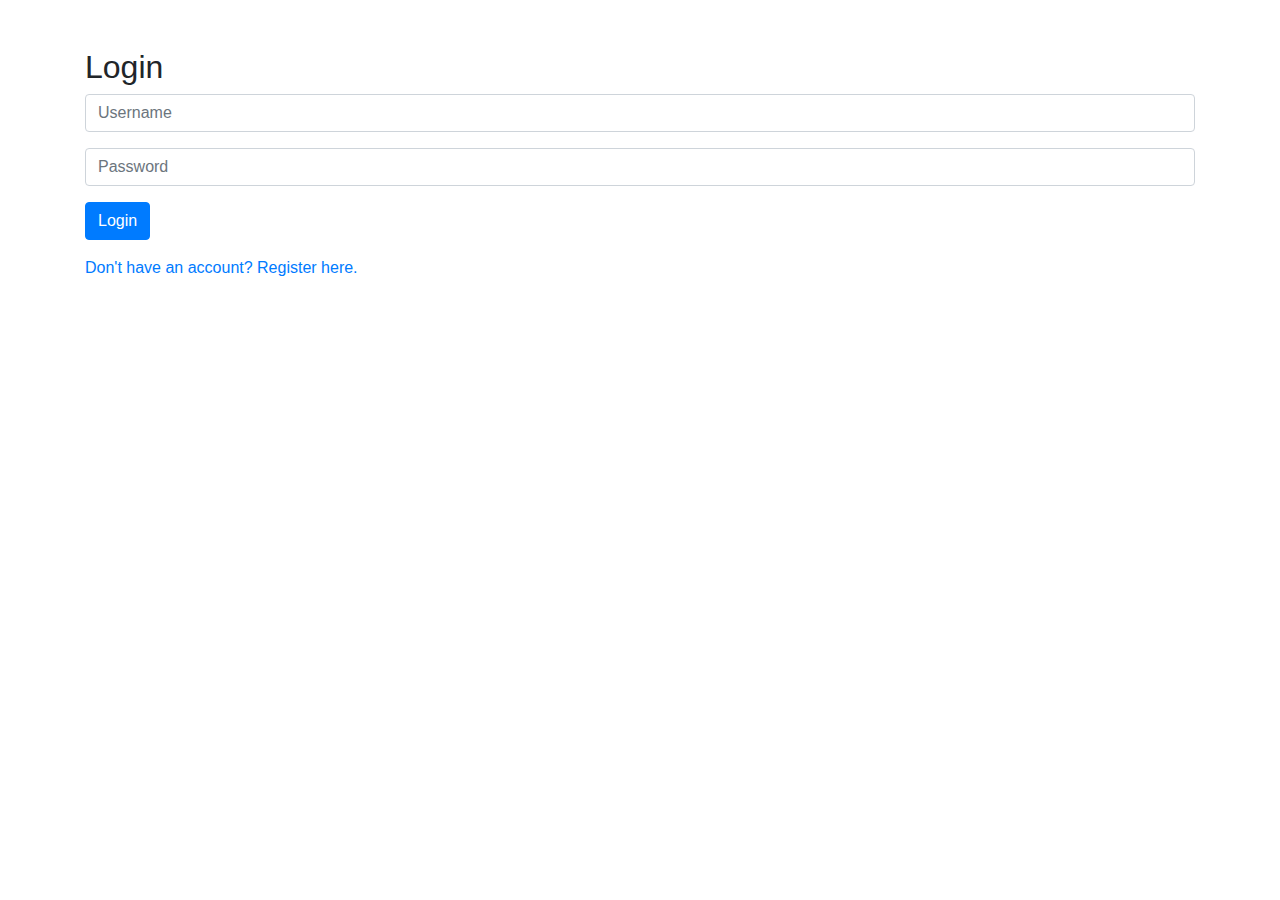
<file: TODO/templates/login.html>
<!DOCTYPE html>
<html lang="en">
<head>
    <meta charset="UTF-8">
    <meta name="viewport" content="width=device-width, initial-scale=1.0">
    <title>Login</title>
    <link rel="stylesheet" href="https://stackpath.bootstrapcdn.com/bootstrap/4.5.2/css/bootstrap.min.css">
</head>
<body>
    <div class="container mt-5">
        <h2>Login</h2>
        <form method="POST">
            <div class="form-group">
                <input type="text" name="username" class="form-control" placeholder="Username" required>
            </div>
            <div class="form-group">
                <input type="password" name="password" class="form-control" placeholder="Password" required>
            </div>
            <button type="submit" class="btn btn-primary">Login</button>
        </form>
        <div class="mt-3">
            <a href="{{ url_for('register') }}">Don't have an account? Register here.</a>
        </div>
    </div>
</body>
</html>
</file>
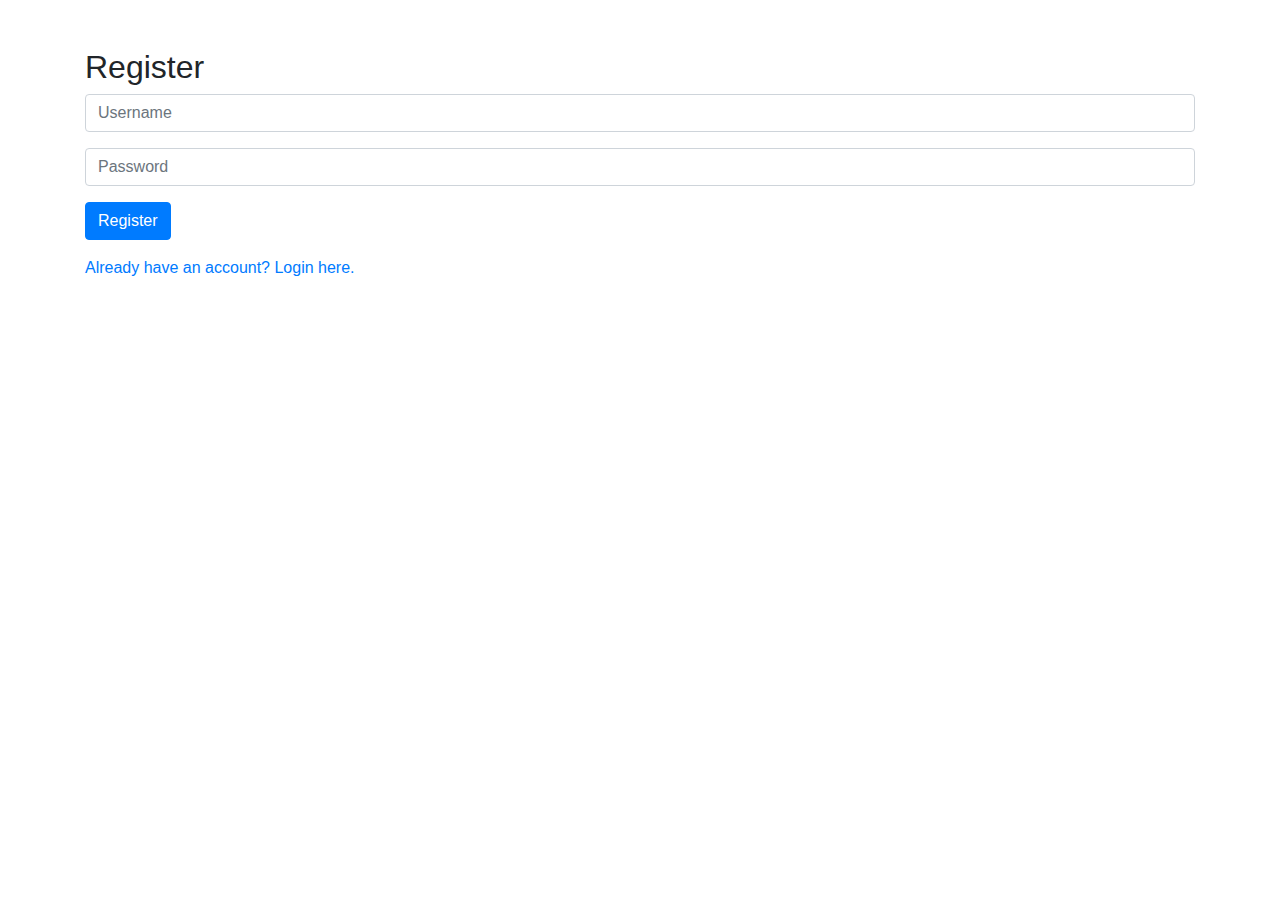
<file: TODO/templates/register.html>
<!DOCTYPE html>
<html lang="en">
<head>
    <meta charset="UTF-8">
    <meta name="viewport" content="width=device-width, initial-scale=1.0">
    <title>Register</title>
    <link rel="stylesheet" href="https://stackpath.bootstrapcdn.com/bootstrap/4.5.2/css/bootstrap.min.css">
</head>
<body>
    <div class="container mt-5">
        <h2>Register</h2>
        <form method="POST">
            <div class="form-group">
                <input type="text" name="username" class="form-control" placeholder="Username" required>
            </div>
            <div class="form-group">
                <input type="password" name="password" class="form-control" placeholder="Password" required>
            </div>
            <button type="submit" class="btn btn-primary">Register</button>
        </form>
        <div class="mt-3">
            <a href="{{ url_for('login') }}">Already have an account? Login here.</a>
        </div>
    </div>
</body>
</html>
</file>
